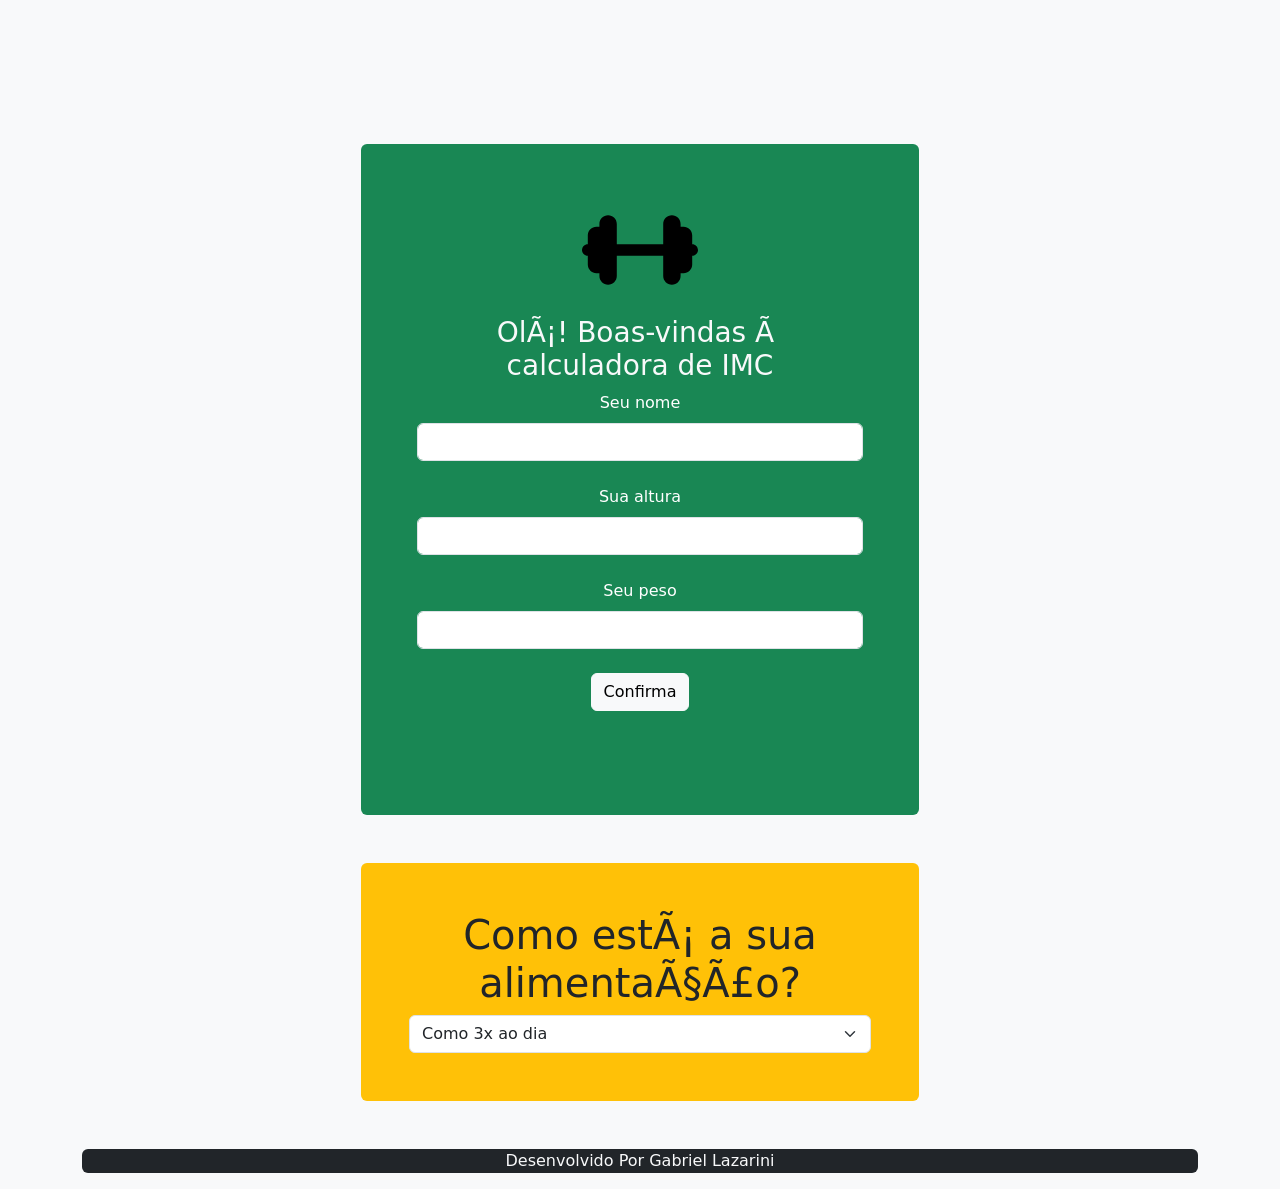
<file: Macarronada/index.html>
<!DOCTYPE html>
<html lang="pt-br">
<meta charset UTF-8>
<head>
    <link href="https://cdn.jsdelivr.net/npm/bootstrap@5.3.8/dist/css/bootstrap.min.css" rel="stylesheet" integrity="sha384-sRIl4kxILFvY47J16cr9ZwB07vP4J8+LH7qKQnuqkuIAvNWLzeN8tE5YBujZqJLB" crossorigin="anonymous">
    <script src="https://cdn.jsdelivr.net/npm/bootstrap@5.3.8/dist/js/bootstrap.bundle.min.js" integrity="sha384-FKyoEForCGlyvwx9Hj09JcYn3nv7wiPVlz7YYwJrWVcXK/BmnVDxM+D2scQbITxI" crossorigin="anonymous"></script>
    <link href="style.css" rel="stylesheet" />
    <title>
        Macarronada
    </title>
    <link rel="icon" type="image/x-icon" href="assets/favicon.ico">
    <body class="text-center container bg-light h-100">
        <div class="container bg-light mb-5 p-5"></div>
            <div class ="text-white text-center col-md-6 mx-auto bg-success rounded p-5">
                <img src="assets/icone.svg" class="avatar img-fluid w-25">
                <div class="p-2" >
                    <form name="intro" method="POST" action="index.html">
                    <h3  class="text-light">Olá! Boas-vindas à calculadora de IMC</h3>
                    <label for="nome_usuario">Seu nome</label>
                    <input type="text" class="btn-light mt-2 form-control" id="nome_usuario" required><br>
                    <label for="altura_usuarioo">Sua altura</label>
                    <input type="number" step="0.1" class="btn-light mt-2 form-control" id="altura_usuario" " required><br>
                    <label for="peso_usuario">Seu peso</label>
                    <input type="number" step="0.1" class="btn-light mt-2 form-control" id="peso_usuario" required><br>
                    <input type="button" class="btn btn-light mb-5" data-bs-toggle="modal" data-bs-target="#exampleModal" value="Confirma" id="confirma">
                    
                
                

        
                </form>
                <div class="modal" tabindex="-1" id="exampleModal">
                                <div class="modal-dialog">
                                    <div class="modal-content">
                                    <div class="modal-header">
                                        <h5 class="modal-title">Saiu o resultado do seu IMC!</h5>
                                        <button type="button" class="btn-close" data-bs-dismiss="modal" aria-label="Close"></button>
                                    </div>
                                    <div class="modal-body" id="modal-corpo">
                                    
                                    </div>
                                    <div class="modal-footer">
                                        <button type="button" class="btn btn-secondary" data-bs-dismiss="modal">Tentar novamente</button>
                                        <button type="button" class="btn btn-primary">Salvar</button>
                                    </div>
                                    </div>
                                </div>
                                </div>
                    
            </div>
            <script>
                        let modal = document.getElementById("modal-corpo");
                        let nome_user = document.getElementById("nome_usuario");
                        let peso_user = document.getElementById("peso_usuario");
                        let altura_user = document.getElementById("altura_usuario");
                        let aperta = document.getElementById("confirma");
                        
                        
                        function apertaConfirma(){
                    
                            let alt = parseFloat(altura_user.value);
                            let pes = parseFloat(peso_user.value);
                            let res = pes / (alt * alt);
                            let devolutiva = "";

                            if (!isNaN(pes) && !isNaN(alt)){

                            if (res < 10.5 ){
                                devolutiva = "É humanamente impossível o seu IMC ser de "+res+". Talvez você tenha digitado algo errado!";
                            }   
                            if (res < 18.5 && res > 10.5){
                                devolutiva = "Você está Abaixo do peso.";
                            }
                            else if (res >= 18.5 && res<= 24.9){
                                devolutiva = "Você está com o peso ideal.";
                            }
                            else if(res >= 25 && res <= 29.9){
                                devolutiva = "Você está acima do peso.";
                            }
                            else if(res >= 30 && res <= 34.9){
                                devolutiva = "Você está com Obesidade I.";
                            }
                            else if(res >= 35 && res <= 39.9){
                                devolutiva = "Você está com Obesidade II.";
                            }
                            else if(res >= 40){
                                devolutiva = "Você está com Obesidade III.";
                            }
                            else{
                                devolutiva = "Valor inválido.";
                            }
                            }
                            else{
                                devolutiva = "Favor, insira um número!!!";
                            }

                            modal.innerHTML = `<p><h1>Olá, ${nome_user.value}</h1></p>
                                        <p><h2>O resultado do seu IMC é: ${res.toFixed(1)}</h2></p>
                                        <p><h3>${devolutiva}</h3></p>`;
                        }

                        aperta.onclick = apertaConfirma;

                            
                    </script>
        </div>
        <div class="container col-md-6 mt-5 mb-5 mx-auto bg-warning rounded p-5">
            <h1>Como está a sua alimentação?</h1>
            <select class="form-select" >
                <option class="selected" >Como 3x ao dia</option>
            </select>

        </div>
    
    </div>
    <footer class="bg-dark text-center text-light rounded">
        <p>Desenvolvido Por Gabriel Lazarini</p>
    </footer>
    </body>
</head>
</html>
</file>
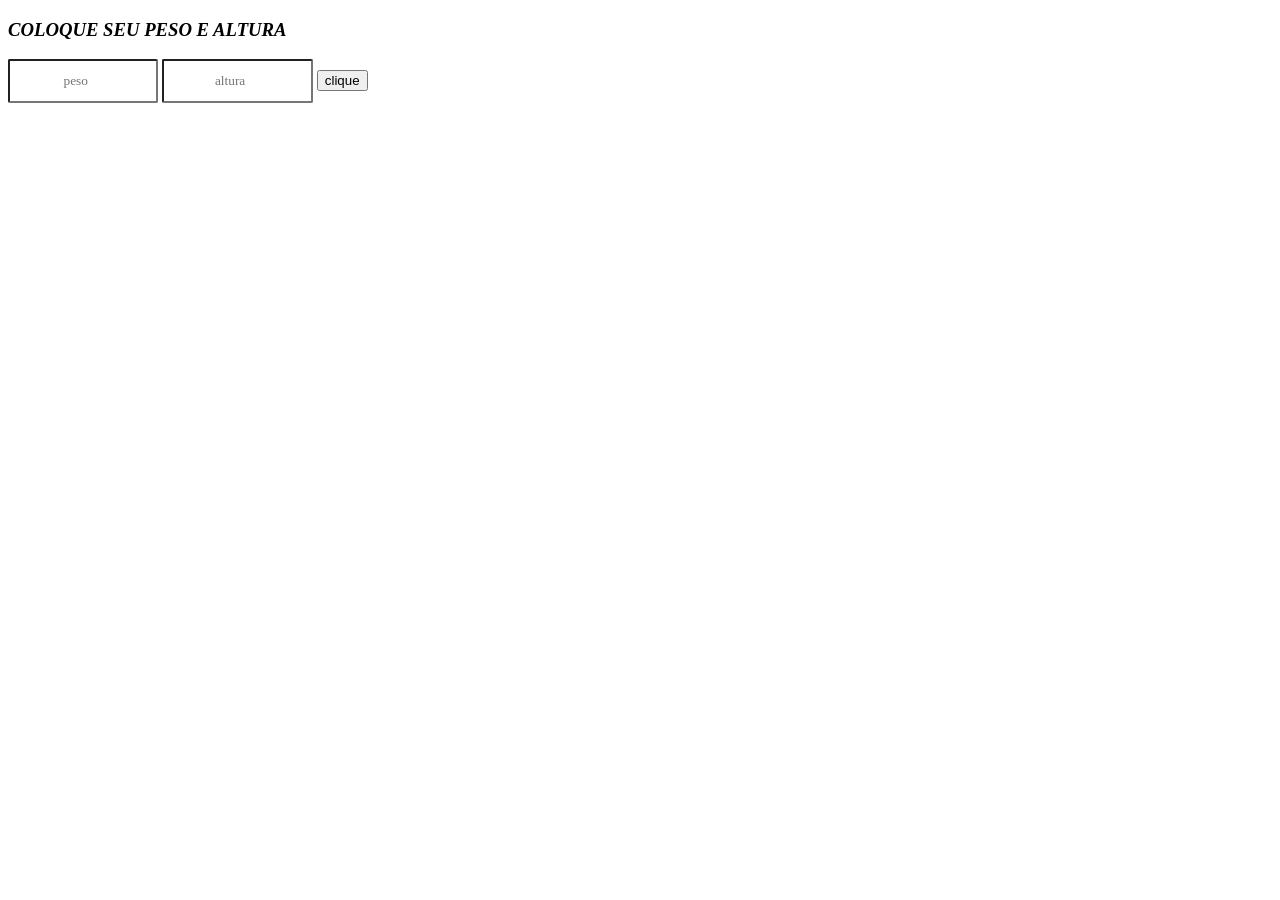
<file: IMCJS.html>
<!DOCTYPE html>
<html>
      <head>
            <meta charset="UTF-8">
            <style>

                              body{
                                    background-color: FBFFAB;
                                    margin: center;
                              }
                              .entrada{
                              
                                    
                                    border-radius: 2px;
                                    padding: 10px;
                                    width: 10%;
                                    height: 20px;
                                    font-family: "Comic Sans MS";
                                    text-align: center;
                                    margin: auto;
                              
                              }
            </style>
                   
           <title>
                  Calcular IMC
           </title>
         
      </head>
<body>
      <h3><i>COLOQUE SEU PESO E ALTURA</i></h3>
      <form name="teste" method="post" action="testebutton.html">
            <input type="number" placeholder="peso" id="val1" class="entrada" required>
            <input type="number" placeholder="altura" id="val2" step="0.1" class="entrada" required>
            <input type="button" id="calculadora" value="clique">
             <div id="resposta">
                 
             <script>
                     
                     let peso = document.getElementById("val1");
                     let altura = document.getElementById("val2");
                     let calculadora = document.getElementById("calculadora");
                     let answer = document.getElementById("resposta");
                     
                     
                     function calculaimc() {                  
                        let alt = parseFloat(altura.value);
                        let pes = parseFloat(peso.value);
                        let res = pes / (alt * alt);
                        let devolutiva = "";
                     
                        if (!isNaN(pes) && !isNaN(alt)){
                              if (res < 18.5){
                              devolutiva = "Abaixo do peso.";
                        }
                        else if (res >= 18.5 && res<= 24.9){
                              devolutiva = "Peso ideal.";
                        }
                        else if(res >= 25 && res <= 29.9){
                              devolutiva = "Acima do peso.";
                        }
                        else if(res >= 30 && res <= 34.9){
                              devolutiva = "Obesidade I.";
                        }
                        else if(res >= 35 && res <= 39.9){
                              devolutiva = "Obesidade II.";
                        }
                        else if(res >= 40){
                              devolutiva = "Obesidade III.";
                        }
                        else{
                              devolutiva = "Valor inválido.";
                        }
                        }
                        else{
                              devolutiva = "Favor, insira um número!!!";
                        }
                        answer.innerHTML = `
                        
                        <h1><div class='estilodiv'>
                              
                        <style>
                              .estilodiv{
                                    background-color: #FFE3FA;
                                    transition: 0.3s;
                                    border-radius: 8px;
                                    font-family: "Comic Sans MS";
                                    text-align: center;
                                    padding: 20%;

                              }
                              </style>
                              
                              
                              ${devolutiva}</div></h1>`;




                        
                     }
		    calculadora.onclick = calculaimc;
                 </script>
                 
            </div>
            
       </form>
      

</body>

</html>
</file>
<file: Macarronada/style.css>
body{
    width: 100%;
}

.avatar{
    border-radius: 100%;
}
</file>
